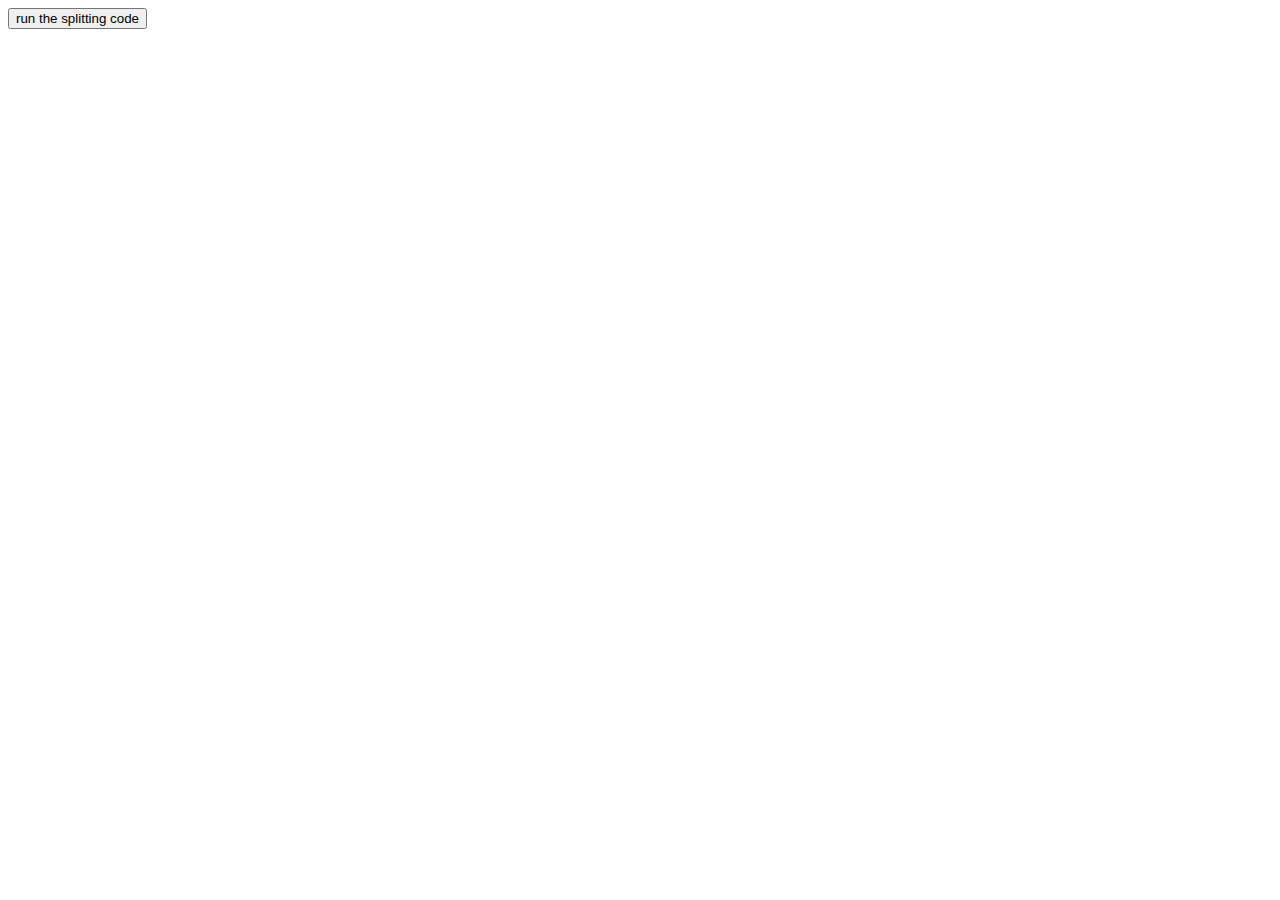
<file: code splitting/index.html>
<!DOCTYPE html>
<html lang="en">
  <head>
    <meta charset="UTF-8" />
    <meta name="viewport" content="width=device-width, initial-scale=1.0" />
    <title>example of code splitting</title>
  </head>
  <body>
    <button id="btn">run the splitting code</button>
    <script type="module" src="script.js"></script>
  </body>
</html>
</file>
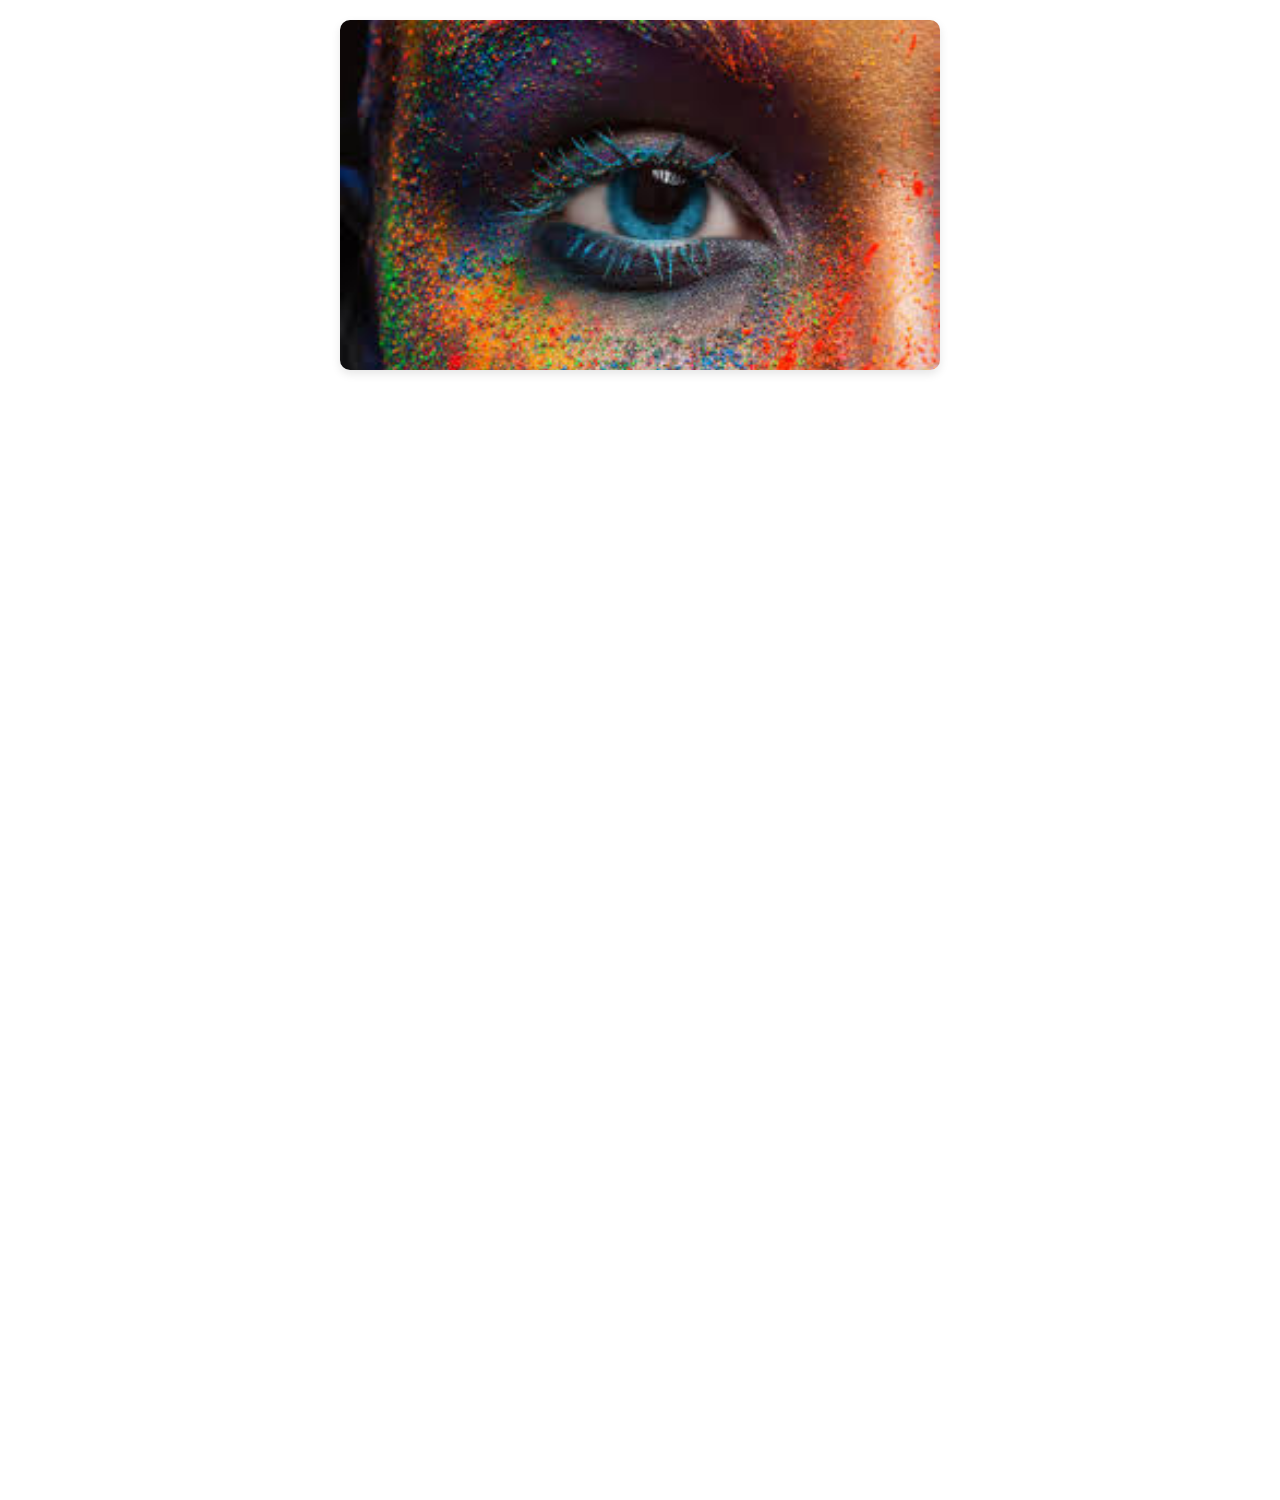
<file: lazy images/index.html>
<!DOCTYPE html>
<html lang="en">
  <head>
    <meta charset="UTF-8" />
    <meta name="viewport" content="width=device-width, initial-scale=1.0" />
    <title>Lazy Loading Images</title>
    <link rel="stylesheet" href="style.css" />
  </head>
  <body>
    <div class="image-container">
      <img class="lazy-image" data-src="images (1).jpeg" alt="image1" />
      <img class="lazy-image" data-src="images.jpeg" alt="image2" />
      <img class="lazy-image" data-src="img_lights.jpg" alt="image3" />
      <img class="lazy-image" data-src="img_snowtops.jpg" alt="image4" />
    </div>

    <script src="script.js"></script>
  </body>
</html>
</file>
<file: lazy images/style.css>
/* Container for all images */
.image-container {
  display: flex;
  flex-direction: column;
  align-items: center;
  width: 80vw;
  margin: 20px auto;
  gap: 20px; /* space between images */
}

/* Wrapper for each image (optional, gives consistent size) */
.image-container img {
  width: 100%;
  max-width: 600px; /* limit width */
  height: 350px; /* fixed height container */
  object-fit: cover; /* crop nicely */
  border-radius: 10px;
  box-shadow: 0 4px 10px rgba(0, 0, 0, 0.1);
  background-color: #f0f0f0; /* placeholder bg */
}

/* Lazy loading fade-in */
.lazy-image {
  opacity: 0;
  transition: opacity 0.6s ease-in-out;
}

.lazy-image.loaded {
  opacity: 1;
}
</file>
